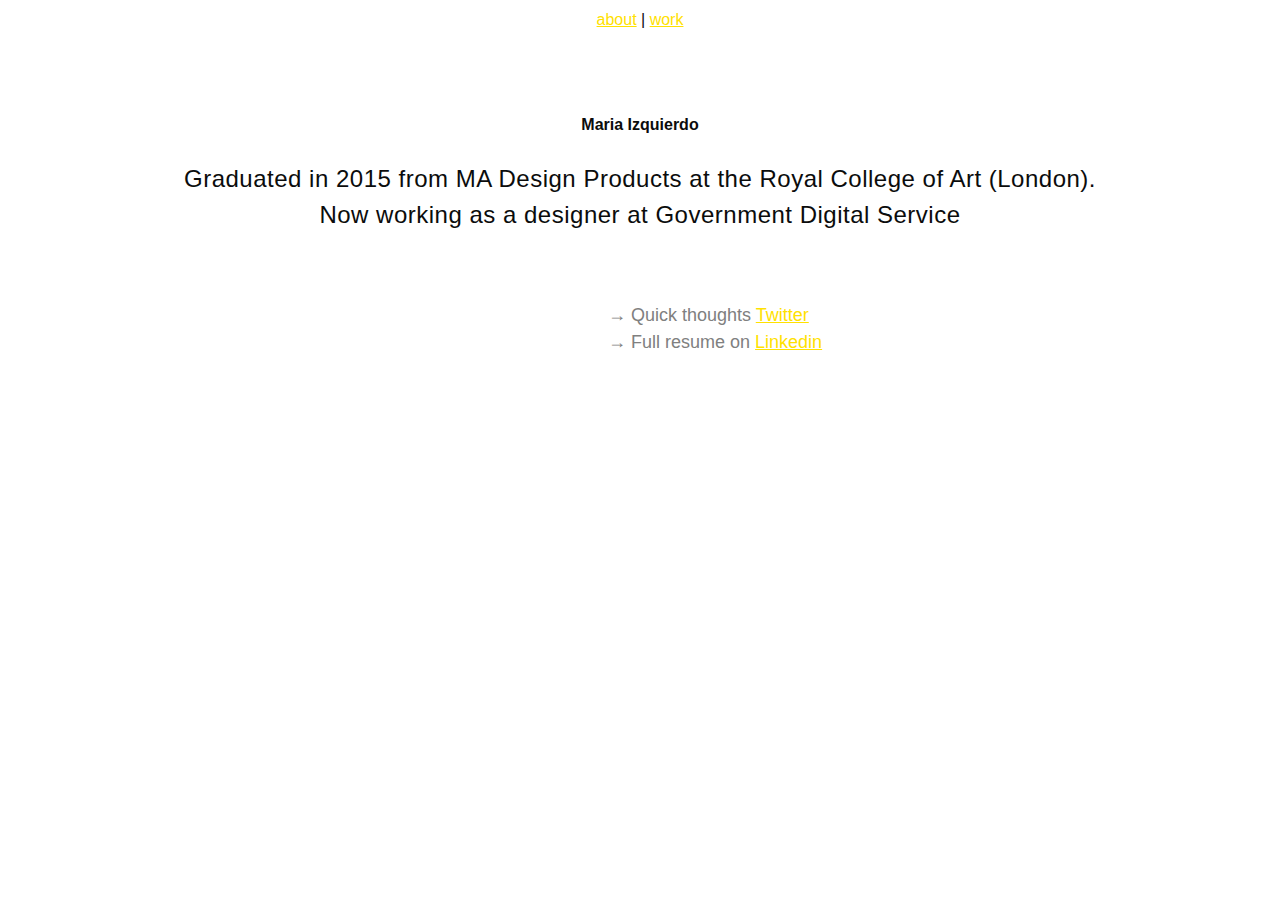
<file: index.html>
<!DOCTYPE html>
<html lang="en">
<head>
<meta charset="utf-8" />
<title>Maria Izquierdo</title>
<LINK rel="stylesheet" type="text/css" href="style.css">
</head>

<header>
<a href="index.html">about</a>
|
<a href="work.html">work</a>
<h1>Maria Izquierdo</h1>
</header>


<p class="intro">Graduated in 2015 from MA Design Products at the Royal College of Art (London).</br>
Now working as a designer at Government Digital Service</p>
</br>
<p class=details>
→ Quick thoughts <a href="https://twitter.com/izdo_maria">Twitter</a>
</br>
→ Full resume on <a href="http://www.linkedin.com/mariaizquierdo">Linkedin</a>
</p>


</body>
</html>
</file>
<file: style.css>
html, body, button, input, table, td, th {
  font-family: Helvetica, Arial, sans-serif; }


body {
    color: #0b0c0c;
    font-family: Helvetica, Arial, sans-serif;
    font-size: 18px;
    line-height: 1.5;
    font-weight: 400;
    text-align: center;
    }

header {
    text-align: center;
    font-size: 16px;
    }

h1 {
  font-size: 1em;
  text-align: center;
  padding-top: 70px;
}

h2 {
  font-size: 16px;
  font-weight: bold;
  color: darkred;
  margin-bottom: 50px;
  margin-top: 50px;
}

p {
  text-align: center;
}

ul {
  list-style: none;
}

a {
  color: #ffe100;
}

hr {
  width: 700px;
  color: black;
}

.intro {
  font-size: 24px;
  letter-spacing: 0.5px;
}

.details {
  color: grey;
  text-align: left;
  margin-left: 600px;
}

.description {
  line-height: 1.5em;
	margin:30px auto 10px;
	width: 700px;
  text-align: left;
  letter-spacing: 1px;
}
</file>
